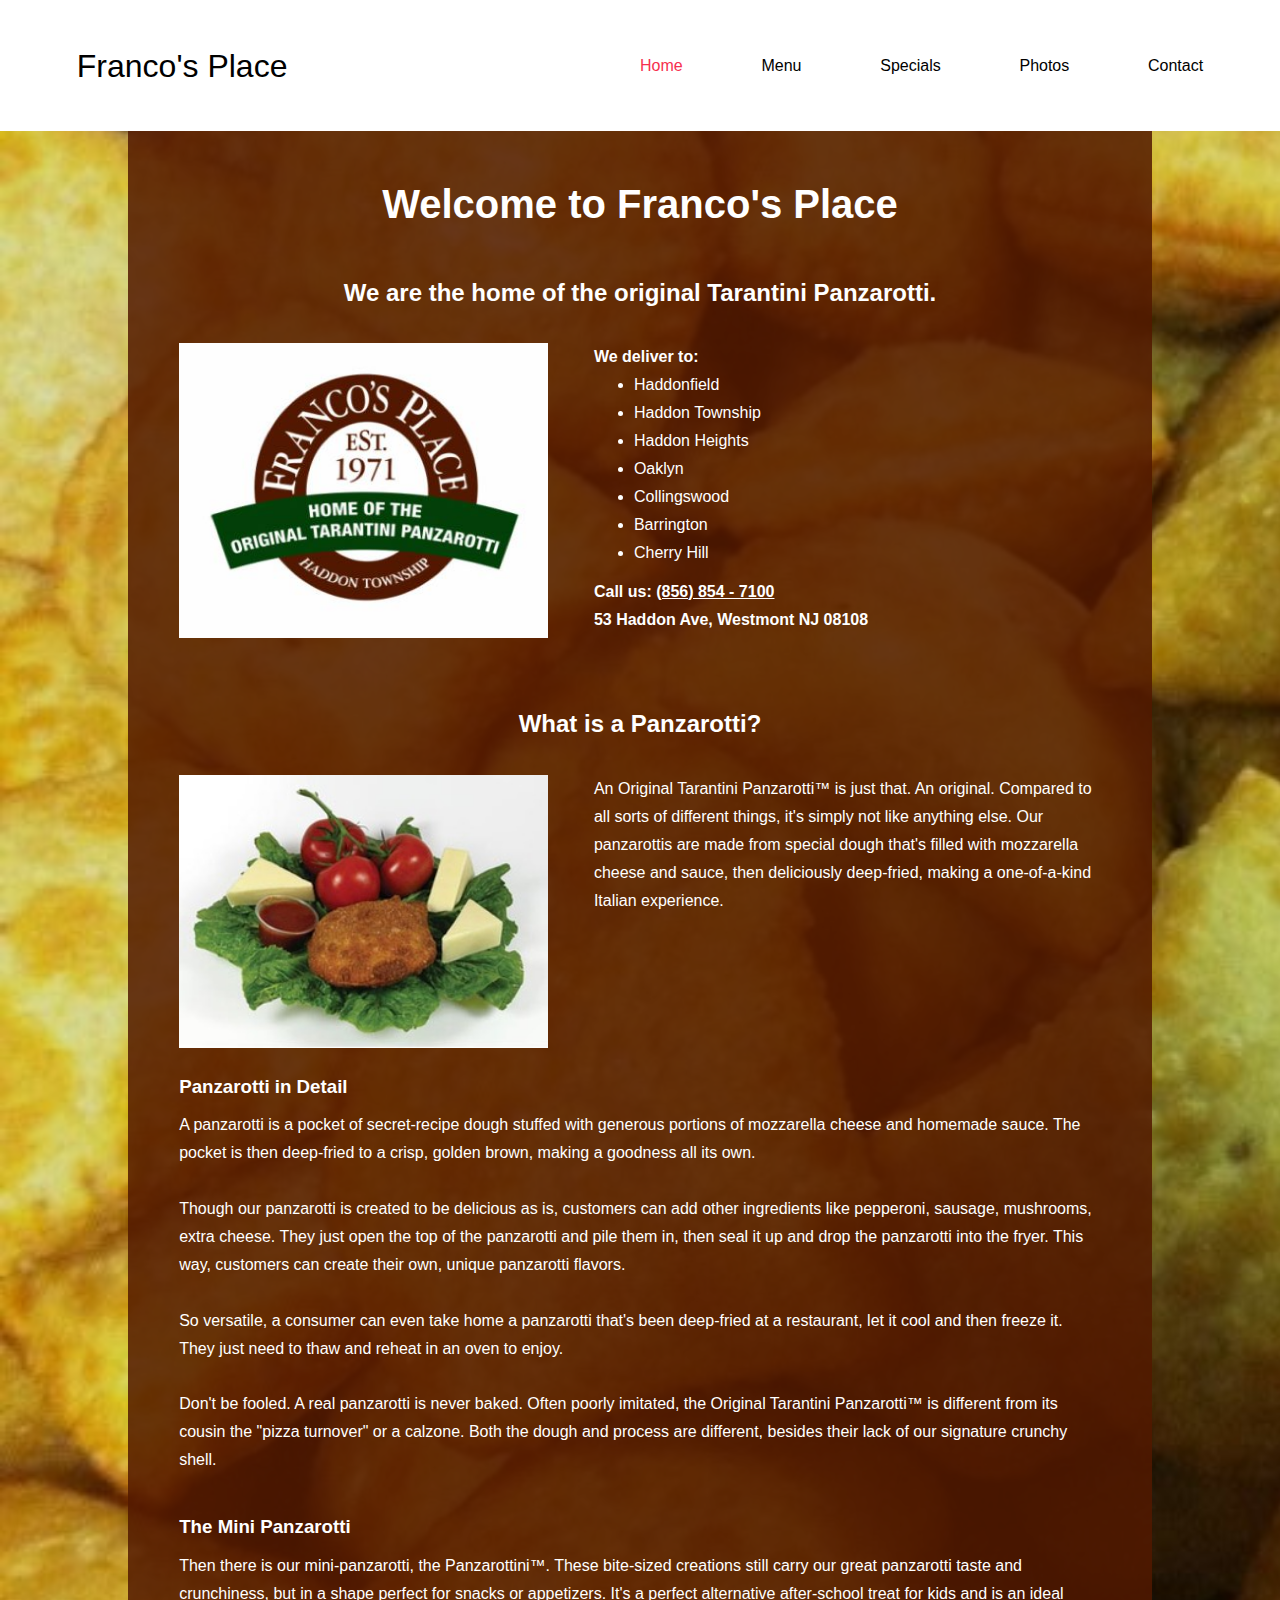
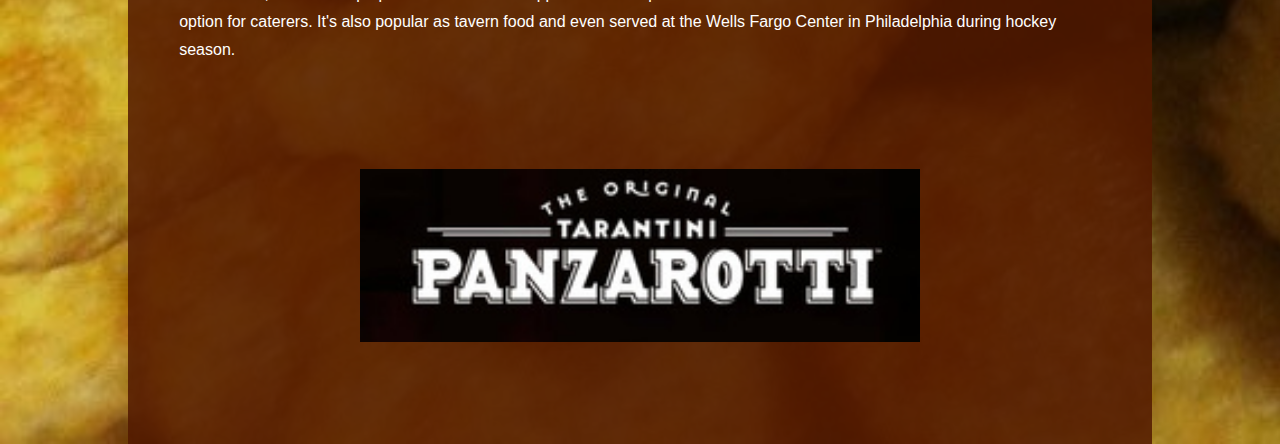
<file: assets/francos/index.html>
<!DOCTYPE html>
<html lang="en">
  <head>
    <meta charset="UTF-8" />
    <link rel="icon" type="image/jpg" href="assets/logo.jpg"/>
    <!-- from francosplace.com -->
    <link rel="stylesheet" href="francos.css">
    <title>Franco's Place</title>
    <meta name="viewport" content="width=device-width, initial-scale=1, minimum-scale=1" />
    <!-- from https://stackoverflow.com/a/35784945, for chrome responsive mode to work -->
  </head>
  <body>
    <a href="#main" id="skip-to-main">Skip to main content</a>
    <header>
      <span>Franco's Place</span>
      <nav>
        <a class="active">Home</a>
        <a>Menu</a>
        <a>Specials</a>
        <a>Photos</a>
        <a>Contact</a>
      </nav>
      <img id="hamburger" src="assets/hamburger.png" alt="hamburger menu">
    </header>
    <main id="main">
      <h1>Welcome to Franco's Place</h1>
      <article>
        <h2>We are the home of the original Tarantini Panzarotti.</h2>
        <figure>
          <img src="assets/logo.jpg" alt="franco's place logo">
          <!-- from francosplace.com -->
          <figcaption>
            <p>We deliver to:</p>
            <ul>
              <li>Haddonfield</li>
              <li>Haddon Township</li>
              <li>Haddon Heights</li>
              <li>Oaklyn</li>
              <li>Collingswood</li>
              <li>Barrington</li>
              <li>Cherry Hill</li>
            </ul>
            <address>Call us: <a href="tel:+18568547100" class="phone">(856) 854 - 7100</a></address>
            <p>53 Haddon Ave, Westmont NJ 08108</p>
          </figcaption>
        </figure>
      </article>
      <article>
        <h2>What is a Panzarotti?</h2>
        <figure>
          <img src="assets/panzarotti.jpg" alt="a plated panzarotti with tomatoes and cheese">
          <!-- from francosplace.com -->
          <figcaption>An Original Tarantini Panzarotti™ is just that. An original. Compared to all sorts of different things, it's simply not like anything else. Our panzarottis are made from special dough that's filled with mozzarella cheese and sauce, then deliciously deep-fried, making a one-of-a-kind Italian experience.</figcaption>
        </figure>
        <h3>Panzarotti in Detail</h3>
        <p>A panzarotti is a pocket of secret-recipe dough stuffed with generous portions of mozzarella cheese and homemade sauce. The pocket is then deep-fried to a crisp, golden brown, making a goodness all its own.</p>
        <p>Though our panzarotti is created to be delicious as is, customers can add other ingredients like pepperoni, sausage, mushrooms, extra cheese. They just open the top of the panzarotti and pile them in, then seal it up and drop the panzarotti into the fryer. This way, customers can create their own, unique panzarotti flavors.</p>
        <p>So versatile, a consumer can even take home a panzarotti that's been deep-fried at a restaurant, let it cool and then freeze it. They just need to thaw and reheat in an oven to enjoy.</p>
        <p>Don't be fooled. A real panzarotti is never baked. Often poorly imitated, the Original Tarantini Panzarotti™ is different from its cousin the "pizza turnover" or a calzone. Both the dough and process are different, besides their lack of our signature crunchy shell.</p>
        <h3>The Mini Panzarotti</h3>
        <p>Then there is our mini-panzarotti, the Panzarottini™. These bite-sized creations still carry our great panzarotti taste and crunchiness, but in a shape perfect for snacks or appetizers. It's a perfect alternative after-school treat for kids and is an ideal option for caterers. It's also popular as tavern food and even served at the Wells Fargo Center in Philadelphia during hockey season.</p>
      </article>
      <img src="assets/original.jpg" alt="logo displaying text: the original tarantini panzarotti">
      <!-- from francosplace.com -->
    </main>
  </body>
</html>
</file>
<file: assets/francos/francos.css>
/* jeff's css reset */
*, *::before, *::after {
  box-sizing: border-box;
}
* {
  margin: 0;
}
img, picture, video, canvas, svg {
  display: block;
  max-width: 100%;
}
table {
  border-collapse: collapse;
  border-spacing: 0;
}
/* jeff's css reset */

body {
  margin: 0;
  background-color: #000;
  background-image: url("assets/bg.jpg");
  background-repeat: no-repeat;
  background-size: cover;

  font-family: Inter, Avenir, Helvetica, Arial, sans-serif;
}

#skip-to-main {
  background: #521800;
  color: #fff;
  height: 30px;
  left: 50%;
  padding: 8px; 
  position: absolute;
  transform: translateY(-100%);
  transition: transform 0.3s;
  /* adapted from https://css-tricks.com/how-to-create-a-skip-to-content-link/ */
}

#skip-to-main:focus {
  transform: translateY(0%);
}

header {
  background-color: #fff;
  display: flex;
  justify-content: space-between;
  padding: 2% 6%;
}

header > span {
  font-size: 2.5rem;
  text-align: center;
  line-height: 5rem;
}

#hamburger {
  height: 5rem;
  padding: 1rem 0;
}

#hamburger {
  display: flex;
  flex-direction: column;
  align-items: center;
}

nav {
  /* hide nav in mobile view */
  display: none;
}

nav > a.active {
  color: #f6304e;
}

nav > a:hover {
  color: #f6304e;
}

main {
  background-color: #521900d9;
  padding: 5% 0;
  color: #fff;
  width: min(100% - 2rem, 1024px);
  margin-inline: auto;
}

h1 {
  font-size: 2.5rem;
  text-align: center;
  padding: 5% 2%;
}

h2 {
  padding-bottom: 2%;
  font-size: 1.5rem;
  text-align: center;
}

main img {
  margin: 0 auto;
  width: 60%;
  padding: 2% 0;
}

article {
  padding: 5%;
  margin-bottom: 5%;
}

figure p, figure address {
  font-weight: bold;
  font-style: normal;
}

address > a {
  color: #fff;
}

address > a:hover {
  color: #f6304e;
}

ul {
  margin-bottom: 2%;
}

ul > li {
  line-height: 175%;
}

article > p {
  padding: 3% 0;
  line-height: 175%;
}

figcaption {
  line-height: 175%;
}

h3 {
  padding-top: 10%;
}

main > img {
  width: 75%;
  max-width: 35rem;
  padding-bottom: 10%;
}

/* mobile-first design pattern */
/* if tablet or larger */
@media (min-width: 600px) {
  #hamburger {
    display: none;
  }

  main {
    padding: 0;
  }

  nav {
    display: flex;
    align-items: center;
    justify-content: space-around;
  }

  header {
    flex-wrap: wrap;
    flex-direction: column;
  }

  header > span {
    font-size: 2rem;
  }

  h2 {
    margin-bottom: 2%;
  }

  article {
    padding-top: 0;
  }

  figure {
    display: flex;
    justify-content: space-between;
    align-items: flex-start;
  }

  figure > img {
    max-width: 40%;
    padding: 0;
    margin-left: 0;
  }

  figure > figcaption {
    width: 55%;
  }
}

/* if larger than tablet */
@media (min-width: 1024px) {
  header {
    flex-direction: row;
  }
  
  nav {
    width: 50%;
    justify-content: space-between;
  }

  article {
    margin-bottom: 2%;
  }
  article > p {
    padding: 1.5% 0;
  }

  h3 {
    padding-top: 3%;
  }
}

.phone {
  unicode-bidi: embed;
}
</file>
